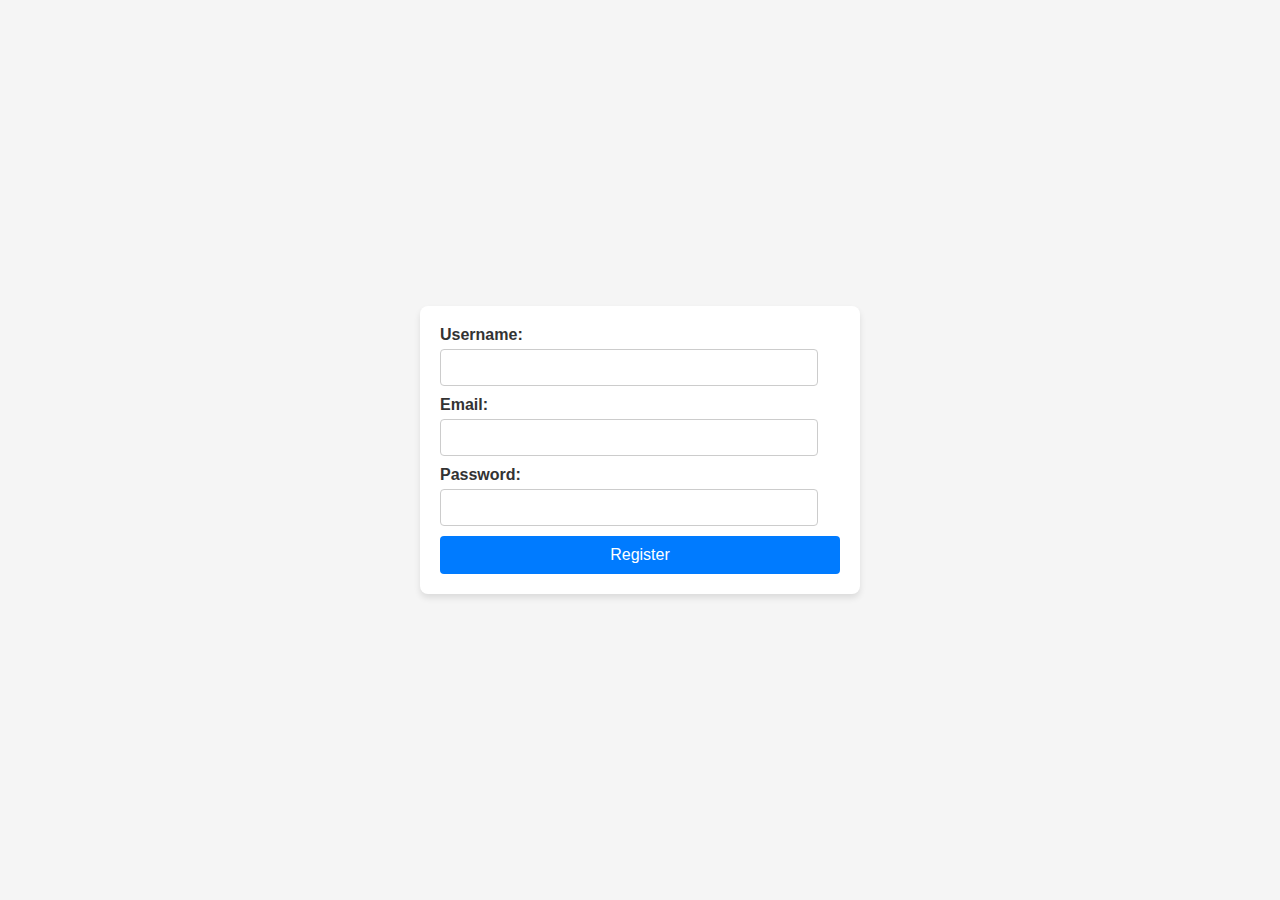
<file: index.html>
<!DOCTYPE html>
<html lang="en">
<head>
    <meta charset="UTF-8">
    <meta name="viewport" content="width=device-width, initial-scale=1.0">
    <title>User Registration Form</title>
    <link rel="stylesheet" href="style.css">
</head>
<body>
    <form id="registration-form">
        <label for="username">Username:</label>
        <input type="text" id="username" required minlength="3">

        <label for="email">Email:</label>
        <input type="email" id="email" required>

        <label for="password">Password:</label>
        <input type="password" id="password" required minlength="8">

        <button type="submit">Register</button>
        <div id="form-feedback"></div>
    </form>
    <script src="script.js"></script>
</body>
</html>
</file>
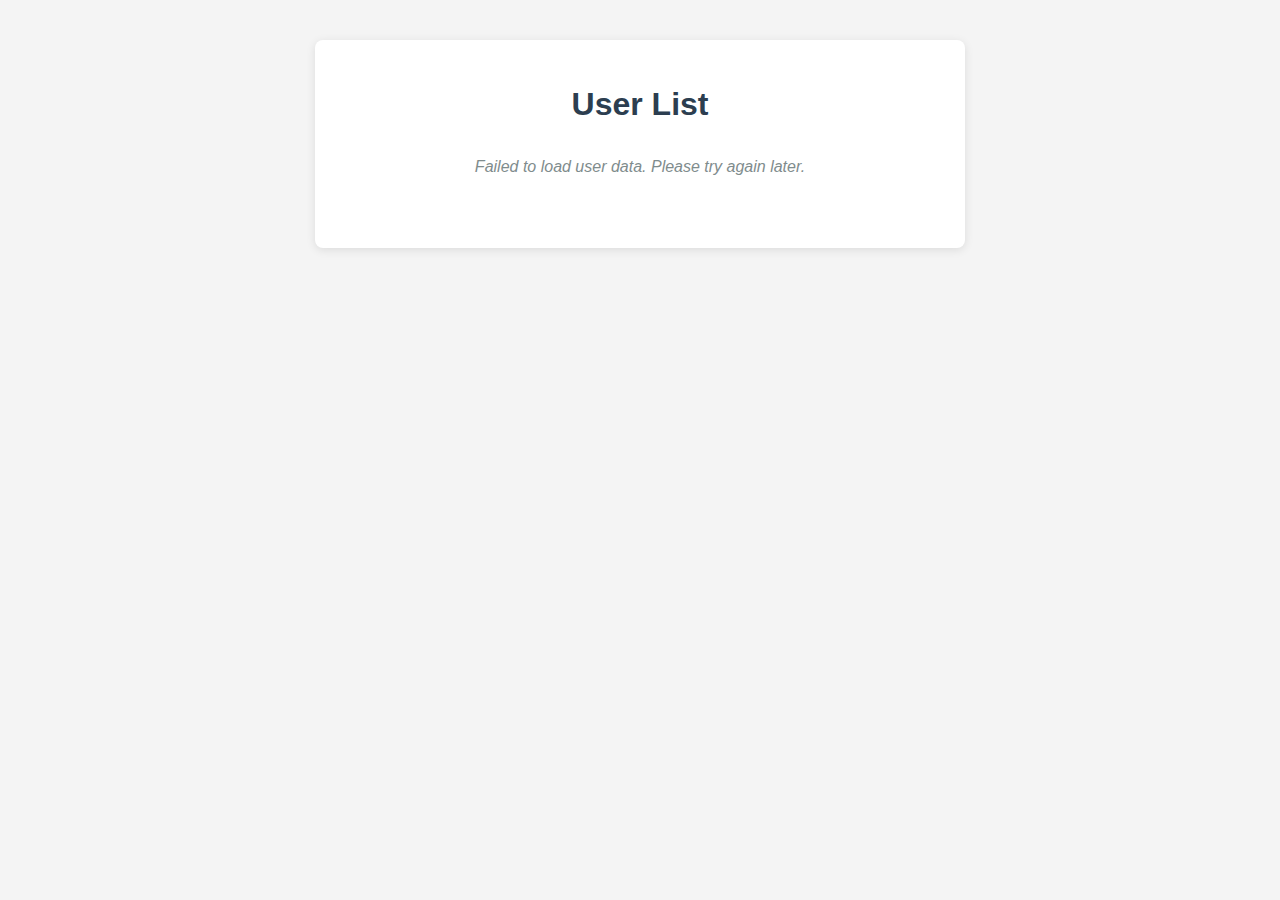
<file: fetch-data.html>
<!DOCTYPE html>
<html lang="en">
<head>
    <meta charset="UTF-8">
    <meta name="viewport" content="width=device-width, initial-scale=1.0">
    <title>User Data Display</title>
    <link rel="stylesheet" href="fetch-data.css">
</head>
<body>
    <div id="content">
        <h1>User List</h1>
        <div id="api-data" class="loading">Loading user data...</div>
    </div>
    <script src="fetch-data.js"></script>
</body>
</html>
</file>
<file: style.css>
body {
    font-family: 'Arial', sans-serif;
    display: flex;
    justify-content: center;
    align-items: center;
    height: 100vh;
    background-color: #f5f5f5;
    margin: 0;
}

form {
    background: #ffffff;
    padding: 20px;
    border-radius: 8px;
    box-shadow: 0 4px 6px rgba(0, 0, 0, 0.1);
    width: 100%;
    max-width: 400px;
}

label {
    display: block;
    margin-bottom: 5px;
    font-weight: bold;
    color: #333;
}

input {
    padding: 10px;
    margin-bottom: 10px;
    border: 1px solid #ccc;
    border-radius: 4px;
    width: calc(100% - 22px);
    box-sizing: border-box;
}

button {
    background-color: #007bff;
    color: white;
    padding: 10px 15px;
    border: none;
    border-radius: 4px;
    font-size: 16px;
    cursor: pointer;
    width: 100%;
    box-sizing: border-box;
    transition: background-color 0.3s ease;
}

button:hover {
    background-color: #0056b3;
}

#form-feedback {
    margin-top: 15px;
    padding: 10px;
    border-radius: 4px;
    display: none;
    font-size: 14px;
}
</file>
<file: fetch-data.css>
body {
    font-family: 'Arial', sans-serif;
    margin: 0;
    padding: 20px;
    background-color: #f4f4f4;
    color: #333;
}

#content {
    max-width: 600px;
    margin: 20px auto;
    background: white;
    padding: 25px;
    border-radius: 8px;
    box-shadow: 0 2px 10px rgba(0, 0, 0, 0.1);
}

h1 {
    text-align: center;
    color: #2c3e50;
    margin-bottom: 20px;
}

#api-data {
    min-height: 50px;
    text-align: center;
    padding: 15px;
    transition: all 0.3s ease;
}

ul {
    list-style: none;
    padding: 0;
    margin: 0;
}

li {
    background-color: #f8f9fa;
    margin: 8px 0;
    padding: 12px 15px;
    border-radius: 4px;
    border-left: 4px solid #3498db;
    transition: transform 0.2s ease;
}

li:hover {
    background-color: #e9ecef;
    transform: translateX(5px);
}

.loading {
    color: #7f8c8d;
    font-style: italic;
}

.error {
    color: #e74c3c;
    font-weight: bold;
}
</file>
